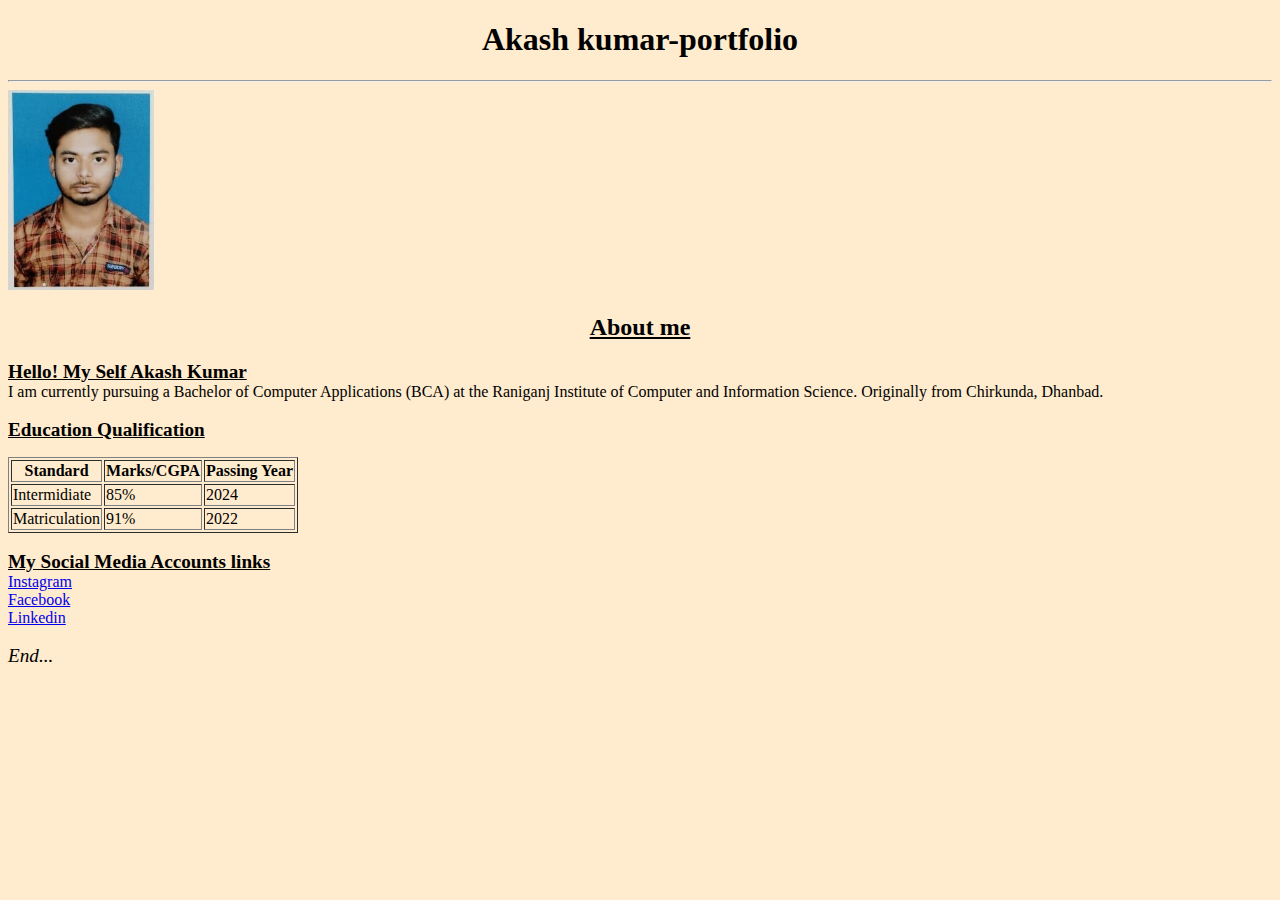
<file: index.html>
<!DOCTYPE html>
<html lang="en">
<head>
    <meta charset="UTF-8">
    <meta name="viewport" content="width=device-width, initial-scale=1.0">
    <title>Portpolio - Akash kumar</title>
    <link rel="stylesheet" href="portpolio.css">
</head>
<body>
    <h1>
       <b>Akash kumar-portfolio</b> 
    </h1> 
    <hr>
    
    <img src="pic.jpg" height="200px" >

    <h2>
        About me
    </h2>
    <p>
        <big>
           <b> <u>Hello! My Self Akash Kumar</u></b>
        </big> 
        <br>
        I am currently pursuing a Bachelor of Computer Applications (BCA) at the Raniganj Institute of Computer and Information Science. Originally from Chirkunda, Dhanbad. 
        
        <br> <br>

        <big >
           <b>
            <u>Education Qualification</u>
           </b>
        </big> 
        <br>
        <table border="1">
                <tr>
                    <th>Standard</th>
                    <th>Marks/CGPA
                    <th>Passing Year</th>
                </tr>
               
                <tr>
                    <td>Intermidiate</td>
                    <td>85%</td>
                    <td>2024</td>
                </tr>
                <tr>
                    <td>Matriculation</td>
                    <td>91%</td>
                    <td>2022</td>
                </tr>
            </table>
        <br>

        <big >
           <b>
            <u>
                My Social Media Accounts links
            </u>
           </b>
        </big>

        <li>
            <a href="https://www.instagram.com/" > Instagram </a>
        </li>
        <li>
            <a href="https://www.facebook.com/">Facebook</a>
        </li>
        <li>
            <a href="https://in.linkedin.com/">Linkedin</a>
        </li>
        <br>
       <big>
        <i>End...</i>
       </big>
    </p>
    
</body>
</html>
</file>
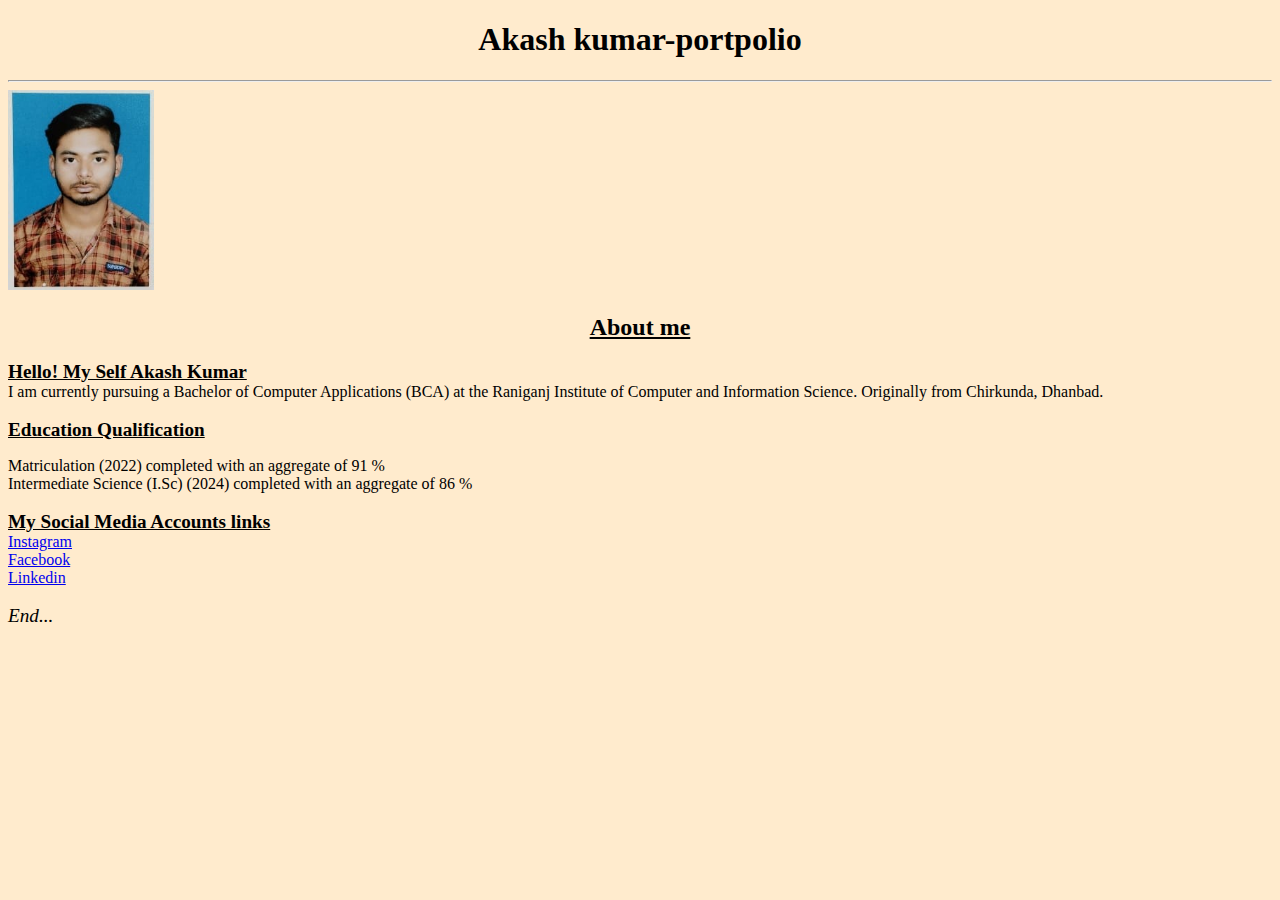
<file: portpolio.html>
<!DOCTYPE html>
<html lang="en">
<head>
    <meta charset="UTF-8">
    <meta name="viewport" content="width=device-width, initial-scale=1.0">
    <title>Portpolio - Akash kumar</title>
    <link rel="stylesheet" href="portpolio.css">
</head>
<body>
    <h1>
       <b>Akash kumar-portpolio</b> 
    </h1> 
    <hr>
    
    <img src="pic.jpg" height="200px" >

    <h2>
        About me
    </h2>
    <p>
        <big>
           <b> <u>Hello! My Self Akash Kumar</u></b>
        </big> 
        <br>
        I am currently pursuing a Bachelor of Computer Applications (BCA) at the Raniganj Institute of Computer and Information Science. Originally from Chirkunda, Dhanbad. 
        
        <br> <br>

        <big >
           <b>
            <u>Education Qualification</u>
           </b>
        </big> 
        <br>
        <li>
            Matriculation (2022)  completed with an aggregate of 91 % 
        </li>
        <li>
            Intermediate Science (I.Sc) (2024)  completed with an aggregate of 86 %
        </li>
        <br>

        <big >
           <b>
            <u>
                My Social Media Accounts links
            </u>
           </b>
        </big>

        <li>
            <a href="https://www.instagram.com/" > Instagram </a>
        </li>
        <li>
            <a href="https://www.facebook.com/">Facebook</a>
        </li>
        <li>
            <a href="https://in.linkedin.com/">Linkedin</a>
        </li>
        <br>
       <big>
        <i>End...</i>
       </big>
    </p>
    
</body>
</html>
</file>
<file: portpolio.css>
* {
    font-family: cursive;
}
body {
    background-color: blanchedalmond;
}
h1 {
    text-align: center;
    background-color: blanchedalmond;
    font-family: 'Times New Roman', Times, serif;
}

h2 {
    text-align: center;
    text-decoration: underline;
}
</file>
